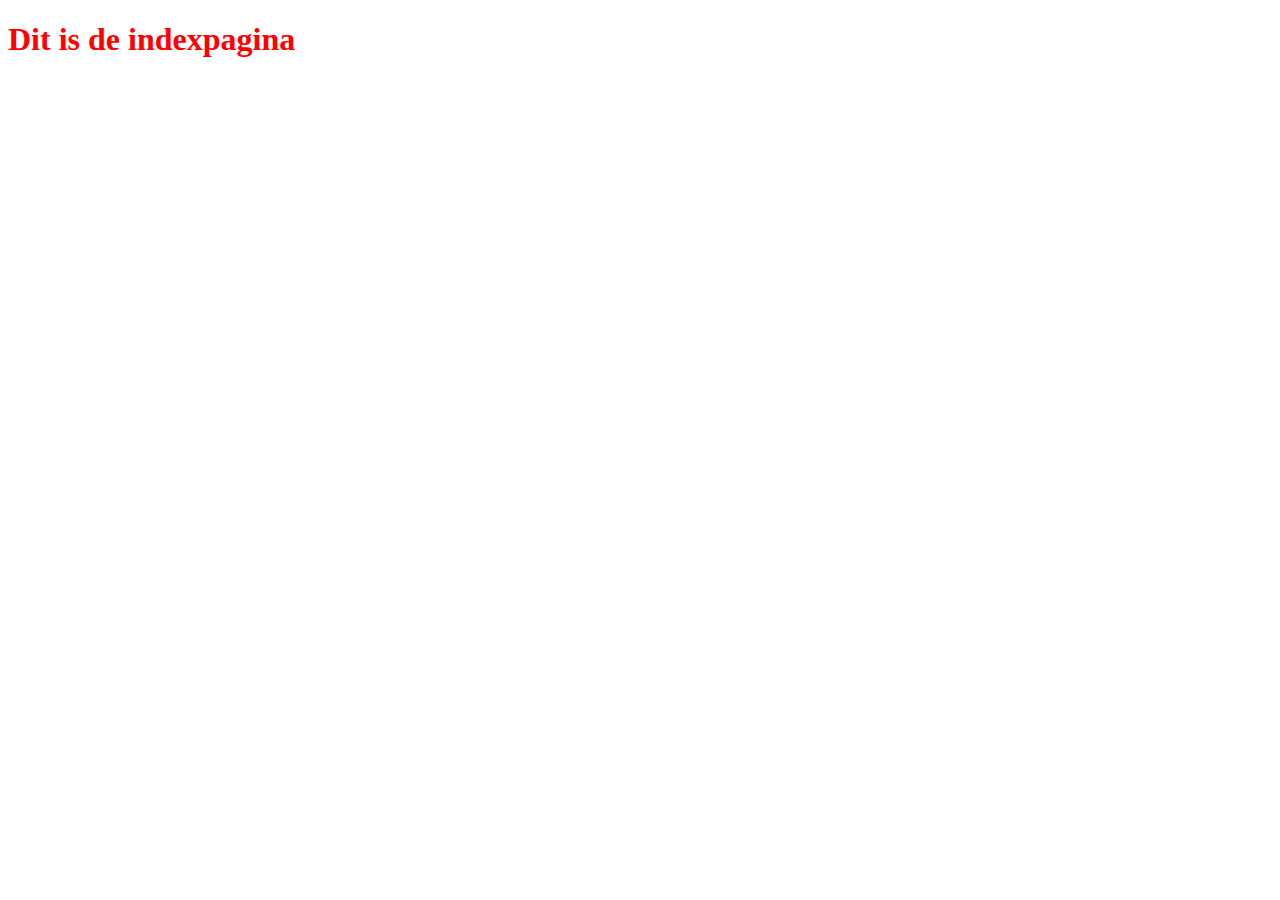
<file: samenwerken/WebContent/index.html>
<!DOCTYPE html>
<html>
<head>
<meta charset="UTF-8">
<title>Insert title here</title>
<link rel="stylesheet" href="css/stijlen.css">
</head>
<body>
	<h1>Dit is de indexpagina</h1>

</body>
</html>
</file>
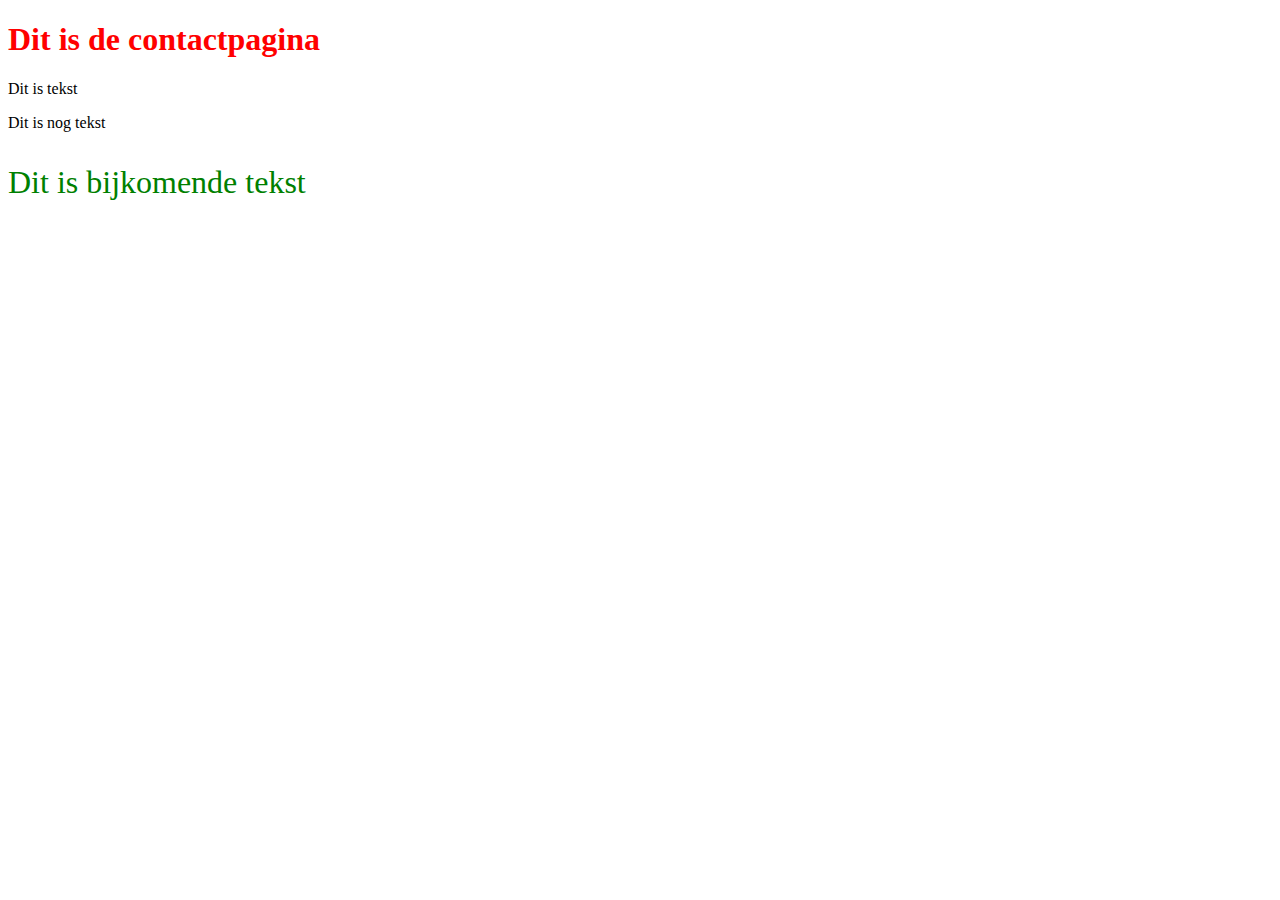
<file: samenwerken/WebContent/contactpagina.html>
<!DOCTYPE html>
<html>
<head>
	<meta charset="UTF-8">
	<meta http-equiv="X-UA-Compatible" content="IE=Edge">
	<meta name="viewport" content="width=device-width, initial-scale=1.0">
	<title>Insert title here</title>
	<link rel="stylesheet" href="css/stijlen.css">


	<!--[if lt IE 9]>
   		<script src="https://oss.maxcdn.com/libs/html5shiv/3.7.0/html5shiv.js"></script>
   		<script src="https://oss.maxcdn.com/libs/respond.js/1.4.2/respond.min.js"></script>
	<![endif]-->
	
</head>

<body>
	<h1>Dit is de contactpagina</h1>
	<p>Dit is tekst</p>
	<p>Dit is nog tekst</p>
	<p class="opmaakcontact">Dit is bijkomende tekst</p>	
</body>
</html>
</file>
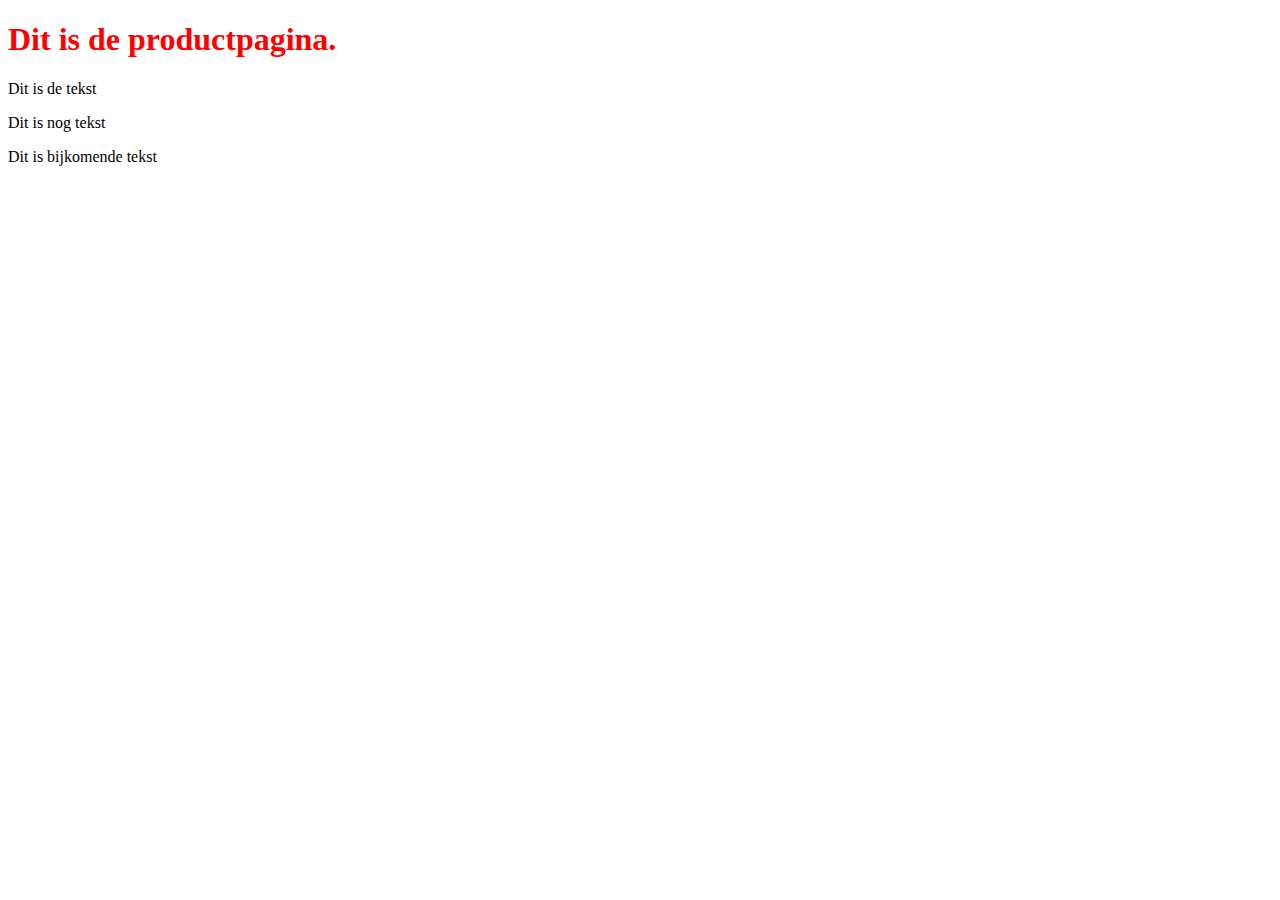
<file: samenwerken/WebContent/productpagina.html>
<!DOCTYPE html>
<html>
<head>
<meta charset="UTF-8">
<link rel="stylesheet" href="css/stijlen.css">
<title>Insert title here</title>
</head>
<body>
	<h1>Dit is de productpagina.</h1>
	<p>Dit is de tekst</p>
	<p>Dit is nog tekst</p>
	<p>Dit is bijkomende tekst</p>
</body>
</html>
</file>
<file: samenwerken/WebContent/css/stijlen.css>
h1 {
	color: red;
}

.opmaakProduct {
	font-size: 50%;
	color: blue;
	
	}

.opmaakcontact	{
	font-size: 200%;
	color: green;
}
</file>
